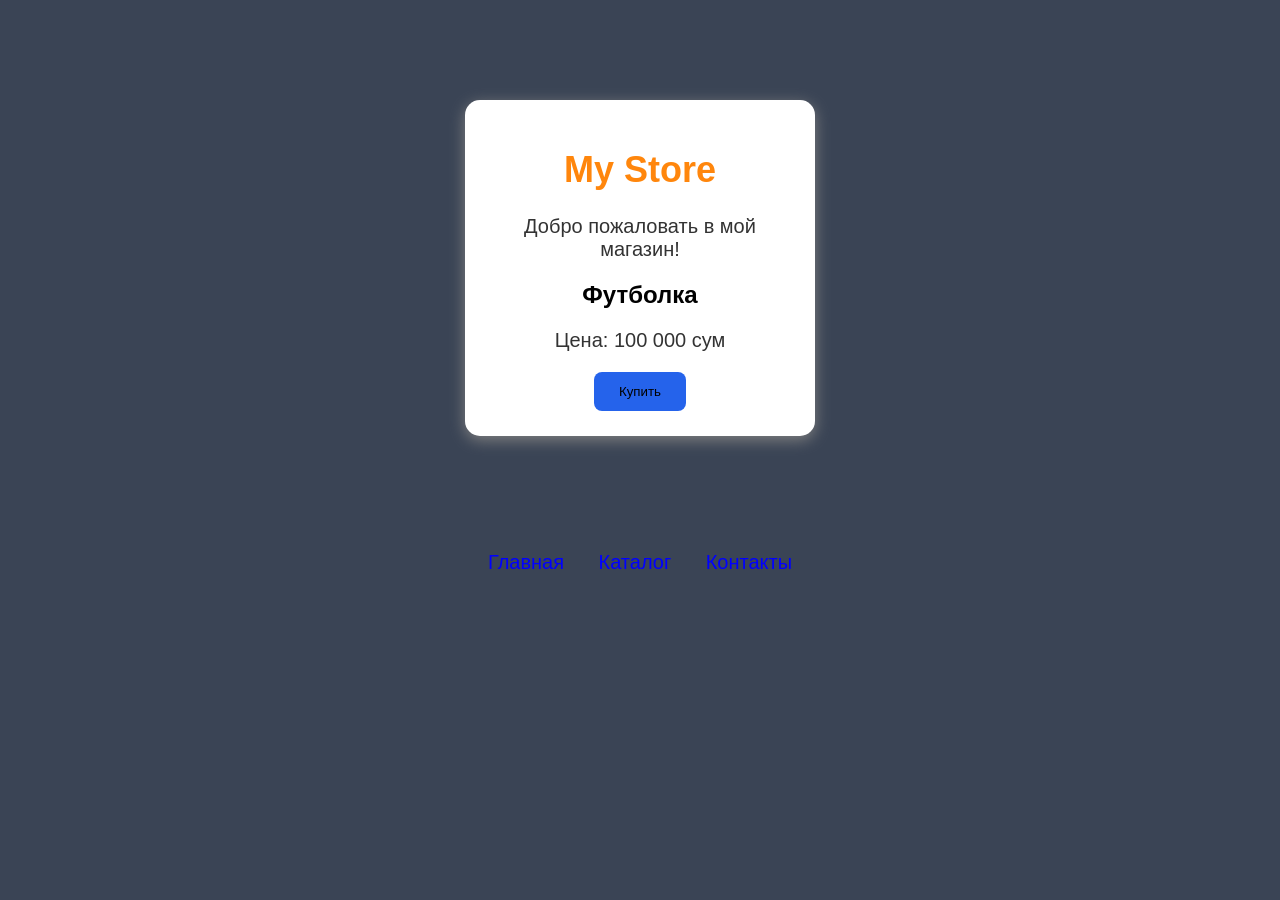
<file: index.html>
<!DOCTYPE html>
<html>
<head>
    <title>My First Website</title>
    <link rel="stylesheet" href="style.css">

</head>
</body>
<div class="card">
    <h1>My Store</h1>

    <p>Добро пожаловать в мой магазин!</p>

    <h2>Футболка</h2>

    <p>Цена: 100 000 сум</p>

    <button>Купить</button>
</div>  
</body>
<a href="#">Главная</a>
<a href="catalog.html">Каталог</a>
<a href="contacts.html">Контакты</a>
</html>
</file>
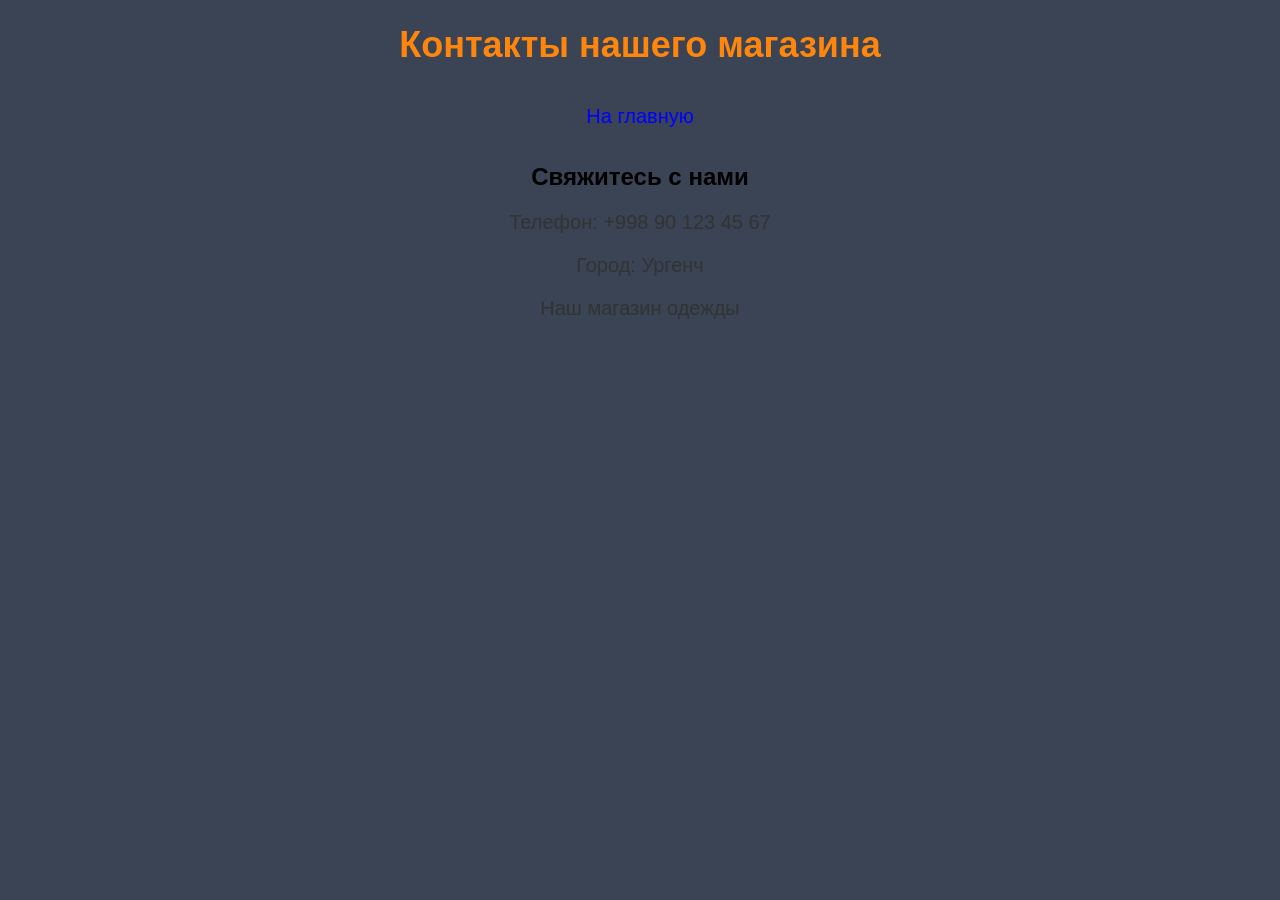
<file: contacts.html>
<!DOCTYPE html>
<html>
<head>
    <meta charset="UTF-8">
    <title>Контакты</title>
    <link rel="stylesheet" href="style.css">
</head>
<body>

    <h1>Контакты нашего магазина</h1>

    <a href="index.html">На главную</a>

    <h2>Свяжитесь с нами</h2>

    <p>Телефон: +998 90 123 45 67</p>
    <p>Город: Ургенч</p>
    <p>Наш магазин одежды</p>

</body>
</html>
</file>
<file: style.css>
body {
    background-color: #3a4455;
    font-family: Arial, sans-serif;
    text-align: center;
}

h1 {
    color: #ff860c;
    font-size: 36px;
}

p {
    color: #333333;
    font-size: 20px;
}

button {
    background-color: #2563eb;
    color: rgb(0, 0, 0);
    padding: 12px 25px;
    border: none;
    border-radius: 8px;
    cursor: pointer;
}

.card {
    background-color: white;
    width: 300px;
    padding: 25px;
    margin: 100px auto;
    border-radius: 15px;
    box-shadow: 0 4px 15px gray;
}
a {
    color: blue;
    text-decoration: none;
    margin: 15px;
    font-size: 20px;
}a {
    display: inline-block;
    color: blue;
    text-decoration: none;
    margin: 15px;
    font-size: 20px;
}
</file>
